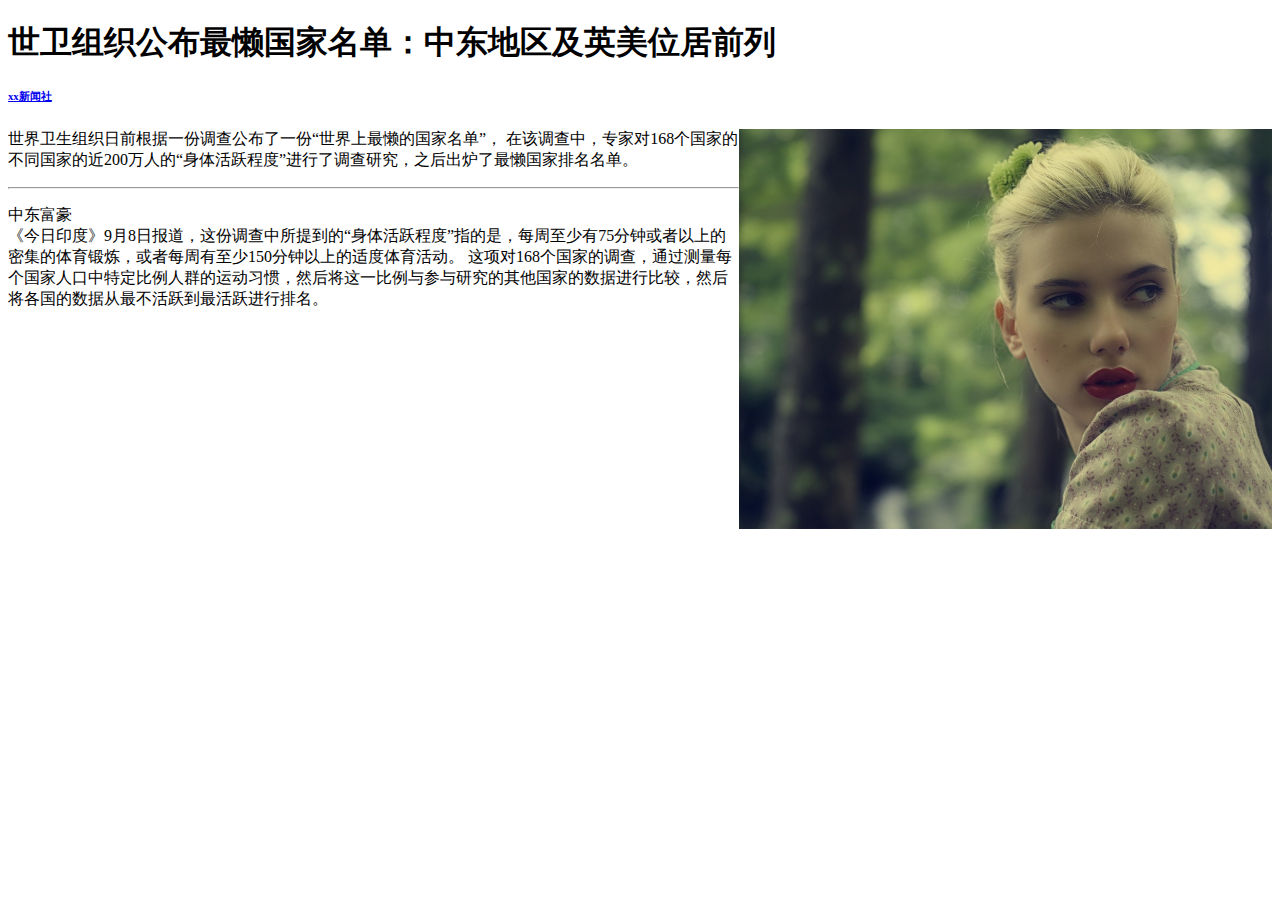
<file: nwes3/index.html>
<!DOCTYPE html>
<html>
	<head>
		<meta charset="utf-8" />
		<title>xx新闻社</title>
		<link rel="stylesheet" href="css/main.css" />
	</head>
	   	  
	
	<body>
		<div id="tmp_tit">
			<h1>
				世卫组织公布最懒国家名单：中东地区及英美位居前列
			</h1>
		</div>
								
		
		<h6>
			<a href="https://www.163.com">xx新闻社</a>
		</h6>
		
		<img id="logo" src="img/10750696.jpg" >	
	
		<div>	
			<p>
				世界卫生组织日前根据一份调查公布了一份“世界上最懒的国家名单”，
				
				在该调查中，专家对168个国家的不同国家的近200万人的“身体活跃程度”进行了调查研究，之后出炉了最懒国家排名名单。
			</p>
			<hr />
			<p>
				中东富豪
				<br />
				《今日印度》9月8日报道，这份调查中所提到的“身体活跃程度”指的是，每周至少有75分钟或者以上的密集的体育锻炼，或者每周有至少150分钟以上的适度体育活动。
				这项对168个国家的调查，通过测量每个国家人口中特定比例人群的运动习惯，然后将这一比例与参与研究的其他国家的数据进行比较，然后将各国的数据从最不活跃到最活跃进行排名。
			</p>
		</div>
		
	</body>
</html>
</file>
<file: nwes3/css/main.css>
#logo{
	float: right; widows: 500px; height: 400px;
}
#tmp_tit{
	width: 100%;
	background-color: #fff;
	
}
</file>
